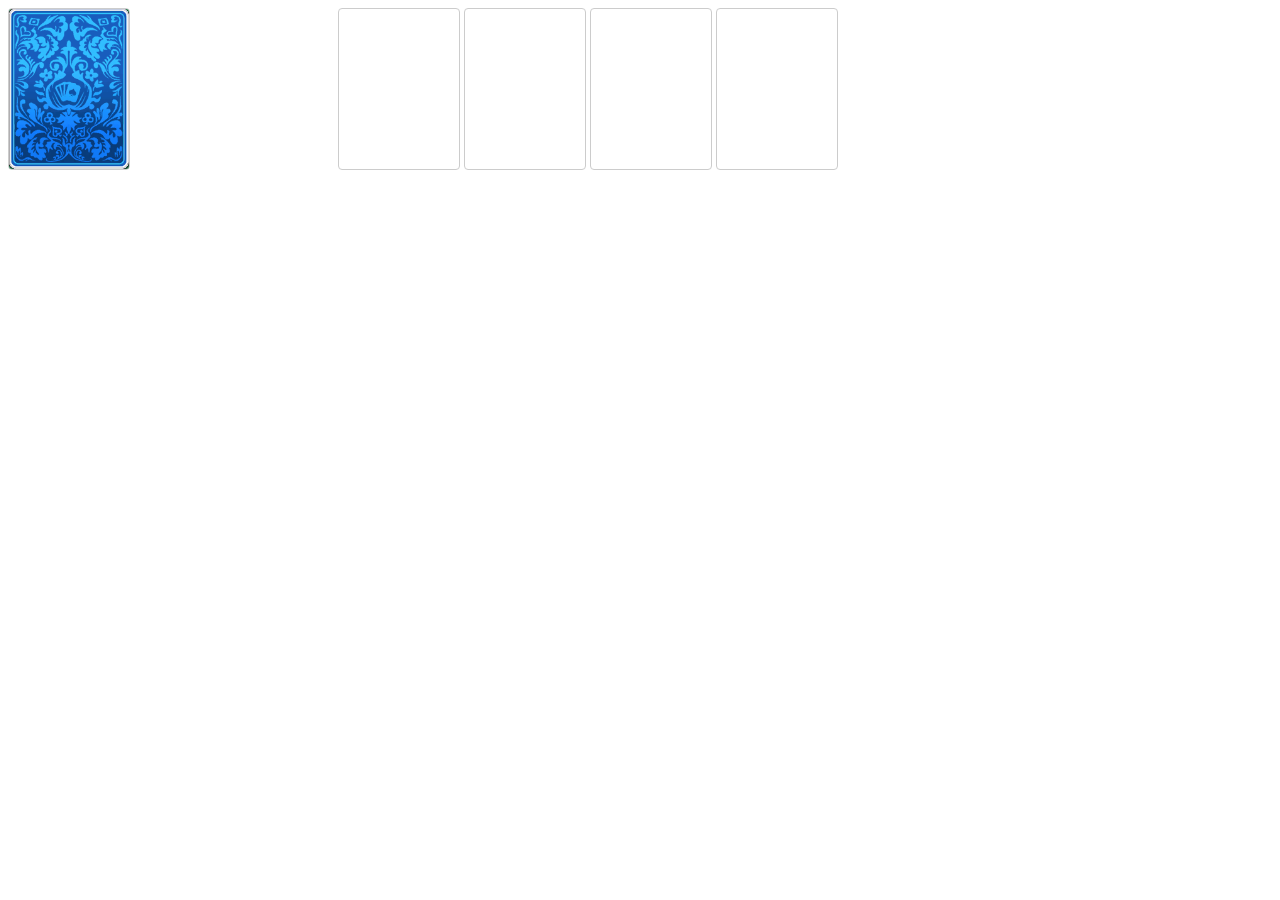
<file: index.html>
<html>
<head>
	<title></title>
	<meta charset="utf-8">
	<meta name="viewport" content="width=device-width,user-scalable=no" />
	<link  href="klondike.css"  media="all" rel="stylesheet" />
	<script src="http://apps.bdimg.com/libs/jquery/1.8.1/jquery.min.js"></script>


</head>
<body>

	<div class="top-area">
		<div class="top-left-brands">
			<div class="left-close brand-close"></div>

			<div class="left-open">
		
			</div>
			
		</div>
		<div class="top-right-brands">
			<div class="ok-brands"></div>
			<div class="ok-brands"></div>
			<div class="ok-brands"></div>
			<div class="ok-brands"></div>
		</div>

		
	</div>

	<div class="bottom-wrap">
		<div class="bottom-brands"></div>
		<div class="bottom-brands"></div>
		<div class="bottom-brands"></div>
		<div class="bottom-brands"></div>
		<div class="bottom-brands"></div>
		<div class="bottom-brands"></div>
		<div class="bottom-brands"></div>
	</div>

</body>
<script src="klondike.js"></script>
</html>
</file>
<file: klondike.css>
.top-left-brands,

.top-right-brands{
	display: inline-block;
	vertical-align: top;
}
.top-right-brands{
	margin-left: 200px;
}
.bottom-brands{
	position: relative;
}
.left-close,
.left-open{
	display: inline-block;
	vertical-align: top;
}
.brand,
.brand-open,
.brand-close{
	height: 160px;
	width: 120px;
	border: 1px solid #ccc;
	border-radius: 4px;
}
.brand-open{
	background: #fff;
}
.bottom-brands .brand{
	/*position: absolute;*/
	margin-top: 10px;
	margin-left: -1px;

}
.brand-open i{
	display: inline-block;
	height: 16px;
	width: 16px;
	vertical-align: middle;
}
.brand-open.red-heart i{
background: url(red_tao.png);
}
.brand-open.red-heart>.txt,.brand-open.red-block>.txt{
	color: red;
}
.brand-open.black-spade>.txt,.brand-open.black-plum>.txt{
	color: black;
}
.brand-open.black-spade>i{
background: url(black_tao.png);

}
.brand-open.red-block>i{
background: url(square.png);

}
.brand-open.black-plum>i{
background: url(mei.png);

}
/*.brand-open .red-heart .txt,.brand-open .red-block{
color: red;
}*/
.brand-open .black-spade>i{
background: url(black_tao.png);

}
.brand-open .red-block>i{
background: url(square.png);

}
.brand-open .red-plum>i{
background: url(mei.png);

}
.brand-close{
	background: url(close.png);
}

.ok-brands{
	height: 160px;
	width: 120px;
	border: 1px solid #ccc;
	border-radius: 4px;
	display: inline-block;
	position: relative;
}
.ok-brands .brand{
	position: absolute;
	left: 0 !important;
	top: 0 !important;
}
.bottom-wrap{
	margin-top: 150px;
}
.bottom-brands{
	width: 120px;
	min-height: 160px;
	display: inline-block;
	vertical-align: top;
}
.left-open{
	position: relative;

}
.left-close{
	height: 160px;
	width: 120px;
}
.left-open .brand-open{
	position: absolute;
	left: 0;
	top: 0;
}
.MovingBrand{
	position: absolute;
}
</file>
